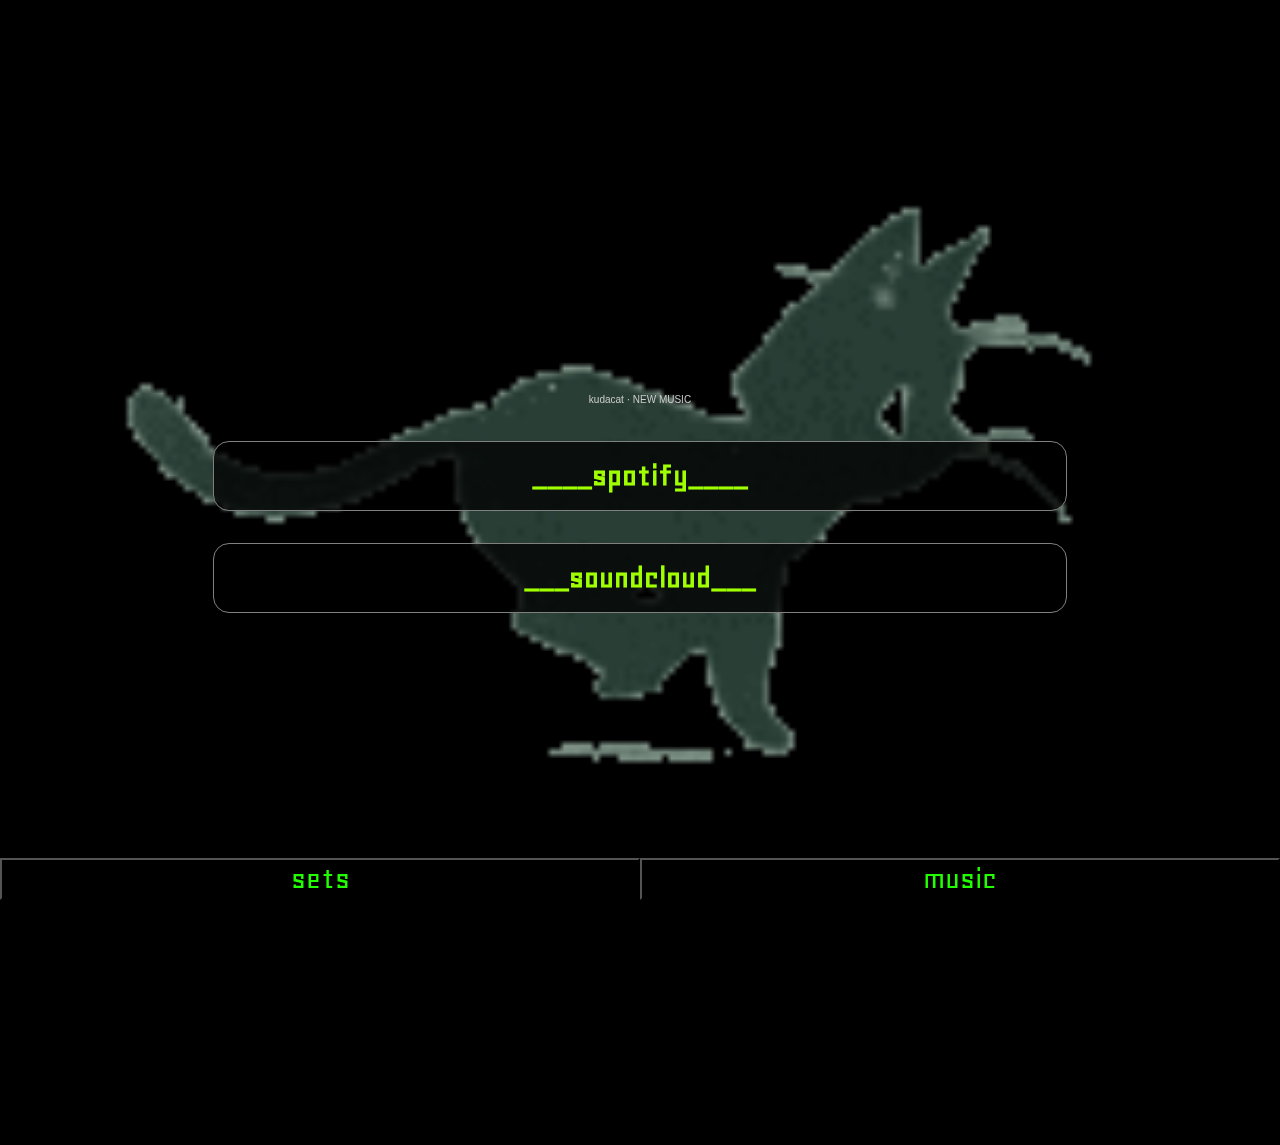
<file: index.html>
<!DOCTYPE html>
<html lang="en" dir="ltr">

	<head>
		<meta name="viewport"
			content="width=device-width, initial-scale=1.0, maximum-scale=1.0, user-scalable=no" />
		<link rel="stylesheet" href="css/styles.css" />
		<link rel="icon" href="images/kudacat.gif">
		<title>kudacat</title>
	</head>

	<body>
		<div class="myClass">
			<img src="images/kudacat.gif" alt>
		</div>
		<div class="main">
			<div class="button-container">
				<div class="button">
					<button id="set_button">sets</button>
				</div>
				<div class="button">
					<button id="music_button">music</button>
				</div>
			</div>
			<div class="content">
				<span id="dj_set">
					<div>
						<p>
							latin house set april 2024
						</p>
						<audio controls preload="none">
							<source src="audio/latin_house.mp3" type="audio/mp3">
						</audio>
						<p>
							house set march 2023
						</p>
						<audio controls preload="none">
							<source src="audio/house_set_20230301.mp3" type="audio/mp3">
						</audio>
					</p>
					<p>
						techno / trance set march 2021
					</p>
					<audio controls preload="none">
						<source src="audio/programming_20211015.mp3" type="audio/mp3">
					</audio>
					</div>
				</span>
				<span style="display: inline" id="music">
					<iframe width="100%" height="300" scrolling="no" frameborder="no"
						allow="autoplay"
						src="https://w.soundcloud.com/player/?url=https%3A//api.soundcloud.com/playlists/1258177798&color=%23070707&auto_play=false&hide_related=false&show_comments=true&show_user=true&show_reposts=false&show_teaser=false&visual=true"></iframe><div
						style="font-size: 10px; color: #cccccc;line-break: anywhere;word-break: normal;overflow: hidden;white-space: nowrap;text-overflow: ellipsis; font-family: Interstate,Lucida Grande,Lucida Sans Unicode,Lucida Sans,Garuda,Verdana,Tahoma,sans-serif;font-weight: 100;"><a
							href="https://soundcloud.com/kudacat" title="kudacat" target="_blank"
							style="color: #cccccc; text-decoration: none;">kudacat</a> · <a
							href="https://soundcloud.com/kudacat/sets/new-music" title="NEW MUSIC"
							target="_blank" style="color: #cccccc; text-decoration: none;">NEW
							MUSIC</a></div>
					<h2>
						<div class="linkies">
							<a href="https://open.spotify.com/artist/5lmHqxGJYGjE4JwlAMPhX7?si=rikNSizoQ7OEnNS9DADLxQ">
								____spotify____
							</a>
							<a href="https://soundcloud.com/kudacat">
								___soundcloud___
							</a>
							</div>
							</h2>					
				</span>
			</div>
		</div>
	</body>
	<script
		src="https://ajax.googleapis.com/ajax/libs/jquery/3.6.0/jquery.min.js"></script>
	<script type="text/javascript" src="scripts/scripts.js"></script>
</html>
</file>
<file: css/styles.css>
@font-face {
	font-family: fontBoi;
	src: url(fonts/Geo-Regular.ttf);
}

@font-face {
	font-family: fontBoi2;
	src: url(fonts/Djentfont.ttf);
}

body {
	background-color: rgba(0, 0, 0);
	margin: 0px 0px 0px 0px;
	padding: 0px 0px 0px 0px;
	overflow: auto;
	position: relative;
	width: 100vw;
	height: 100vh;
	overflow: hidden;
}

.linkies {
	position: relative;
	height: 80vh;
	top: 20%;
}

.sub-linkies {
	position: fixed;
	width: 100%;
	height: 10%;
	display: flex;
	flex-wrap: wrap;
	left: 0%;
	justify-content: space-evenly;

}

  
  /* Then style the iframe to fit in the container div with full height and width */
  .responsive-iframe {
	position: absolute;
	top: 0;
	left: 0;
	bottom: 0;
	right: 0;
	width: 100%;
	height: 100%;
  }

.linkies a {
	background-color: rgba(0, 0, 0, .75);
	font-family: fontBoi;
	color: #a0ff00;
	border: solid 1px grey;
	border-radius: 16px;
	margin: 16px;
	width: 80%;
	padding: 16px;
	font-size: 32px;
	display: inline-block;
	text-decoration: none;
	z-index: 1;
}

.myClass {
	z-index: -100;
	position: fixed;
	text-align: center;
}

.myClass img {
	width: 100vw;
	height: 100vh;
	object-fit: contain;
}

.main {
	text-align: center;
	position: absolute;
	/* border: 1px solid #a0ff00; */
	height: 100%;
	width: 100%;
}

#dj_set {
	display: none;
}

#music {
	display: inline;
}

button {
	color: #22ff00;
	background-color: rgba(0, 0, 0, 0);
	font-size: 32px;
	font-family: fontBoi;
	/* border: 1px solid #a0ff00; */
	width: 100%;
	height: 100%;
}

.button-container {
	position: fixed;
	bottom: 0%;
	left: 0%;
	width: 100%;
	display: flex;
	justify-content: space-evenly;
	z-index: 100;
}

.button {
	display: block;
	width: 50%;
	height: 100%;
}

.content {
	/* position: relative; */
	position: absolute;
	border-radius: 16px;
	top: 10%;
	left: 10%;
	width: 80%;
	height: 80%;
}

p{
	color:white;
	font-family: 'Franklin Gothic Medium', 'Arial Narrow', Arial, sans-serif;
}
</file>
